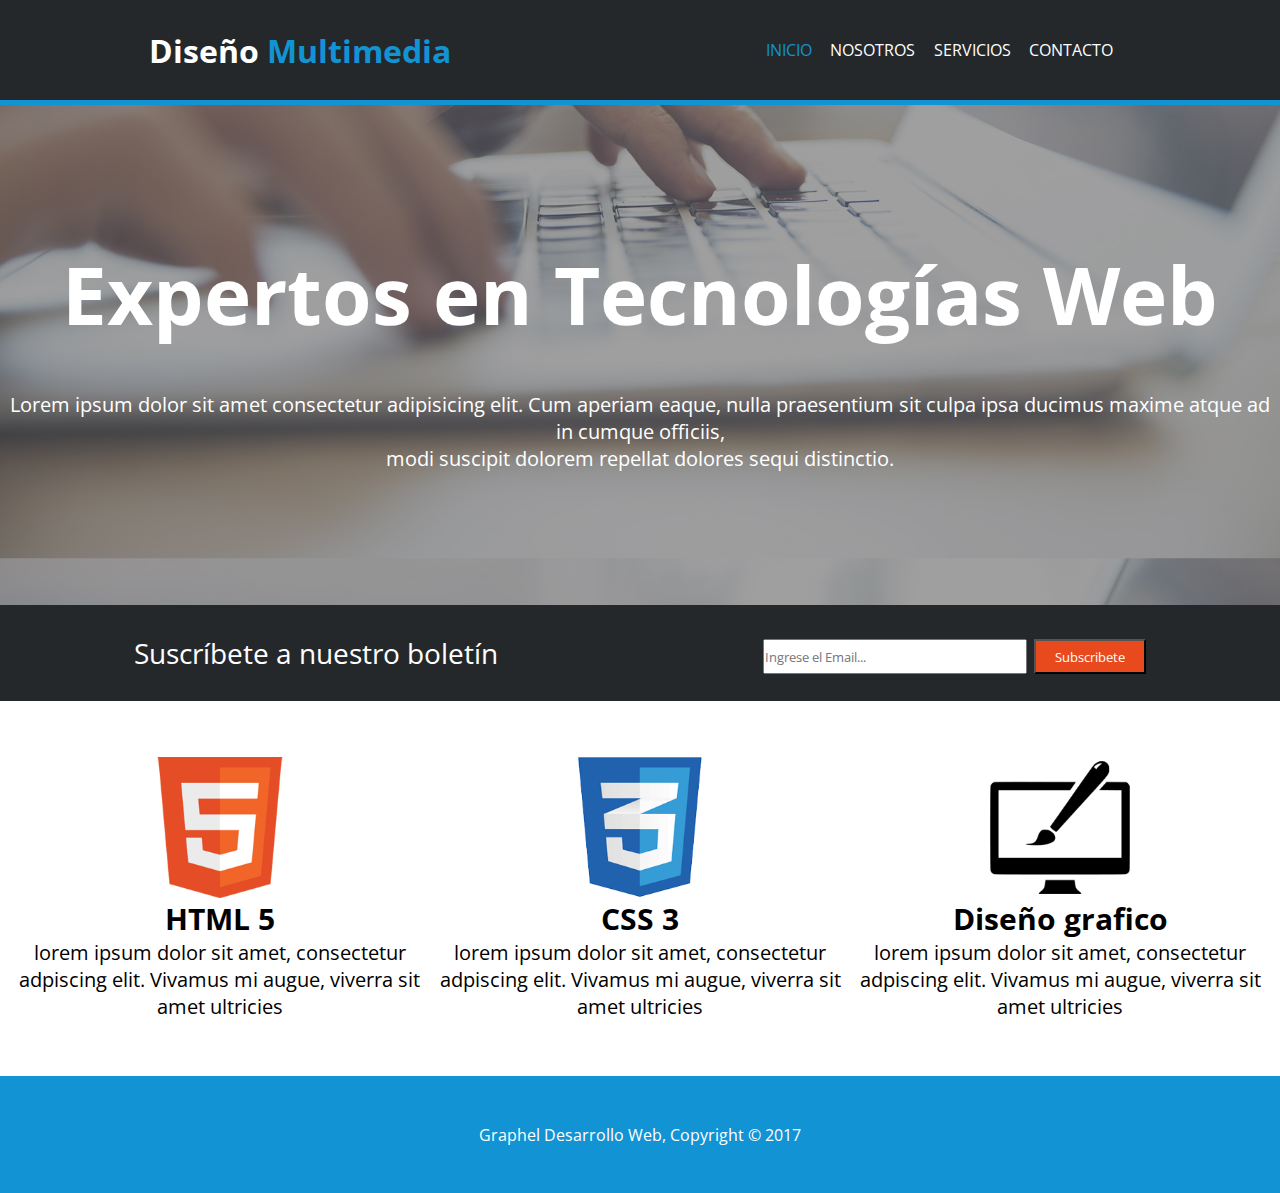
<file: index.html>
<!DOCTYPE html>
<html lang="en">
<head>
    <link href="https://fonts.googleapis.com/css2?family=Open+Sans&display=swap" rel="stylesheet">
    <link rel="stylesheet" href="./styles/style_1.css">
    <meta charset="UTF-8">
    <meta http-equiv="X-UA-Compatible" content="IE=edge">
    <meta name="viewport" content="width=device-width, initial-scale=1.0">
    <title>Diseño Multimedia</title>
</head>
<body>
    <header>
        <h1>Diseño <span class="H1_AZUL">Multimedia</span></h1>
        <ul>
            <a href="./index.html">
                <li class="inicio">INICIO</li>
            </a>
            <a href="./nosotros.html">
                <li>NOSOTROS</li>
            </a>
            <a href="./servicios.html">
                <li>SERVICIOS</li>
            </a>
            <a href="./contacto.html">
                <li class="contacto">CONTACTO</li>
            </a>        
        </ul>
    </header>

    <div class="borde_header"></div>

    <section>
        <h2 class="titulo_imagen">Expertos en Tecnologías Web</h2>
        <br>
        <p class="lorem1">Lorem ipsum dolor sit amet consectetur adipisicing elit. Cum aperiam eaque, nulla praesentium sit culpa ipsa ducimus maxime atque ad in cumque officiis, <br> modi suscipit dolorem repellat dolores sequi distinctio.</p>
    </section>
    <div class="suscribete">
        <p>Suscríbete a nuestro boletín</p>
        <div class="suscribete1">
            <input type="text" placeholder="Ingrese el Email...">
            <a href="./index.html">
                <button>Subscribete</button>
            </a>
        </div>
    </div>
    <div class="logos">
        <div class="HTML">
            <img src="images/logo_html.png" title="LOGO HTML">
            <h2>HTML 5</h2>
            <p>lorem ipsum dolor sit amet, consectetur <br>
                adpiscing elit. Vivamus mi augue, viverra sit <br>
                amet ultricies</p>
        </div>
        <div class="CSS">
            <img src="images/logo_css.png" title="LOGO CSS">
            <h2>CSS 3</h2>
            <p>lorem ipsum dolor sit amet, consectetur <br>
                adpiscing elit. Vivamus mi augue, viverra sit <br>
                amet ultricies</p>
        </div>
        <div class="diseño">
            <img src="images/logo_brush.png" title="DISEÑO GRAFICO">
            <h2>Diseño grafico</h2>
            <p>lorem ipsum dolor sit amet, consectetur <br>
                adpiscing elit. Vivamus mi augue, viverra sit <br>
                amet ultricies</p>
        </div>

    </div>
    <footer>
        <p>Graphel Desarrollo Web, Copyright &copy; 2017 </p>
    </footer>
</body>
</html>
</file>
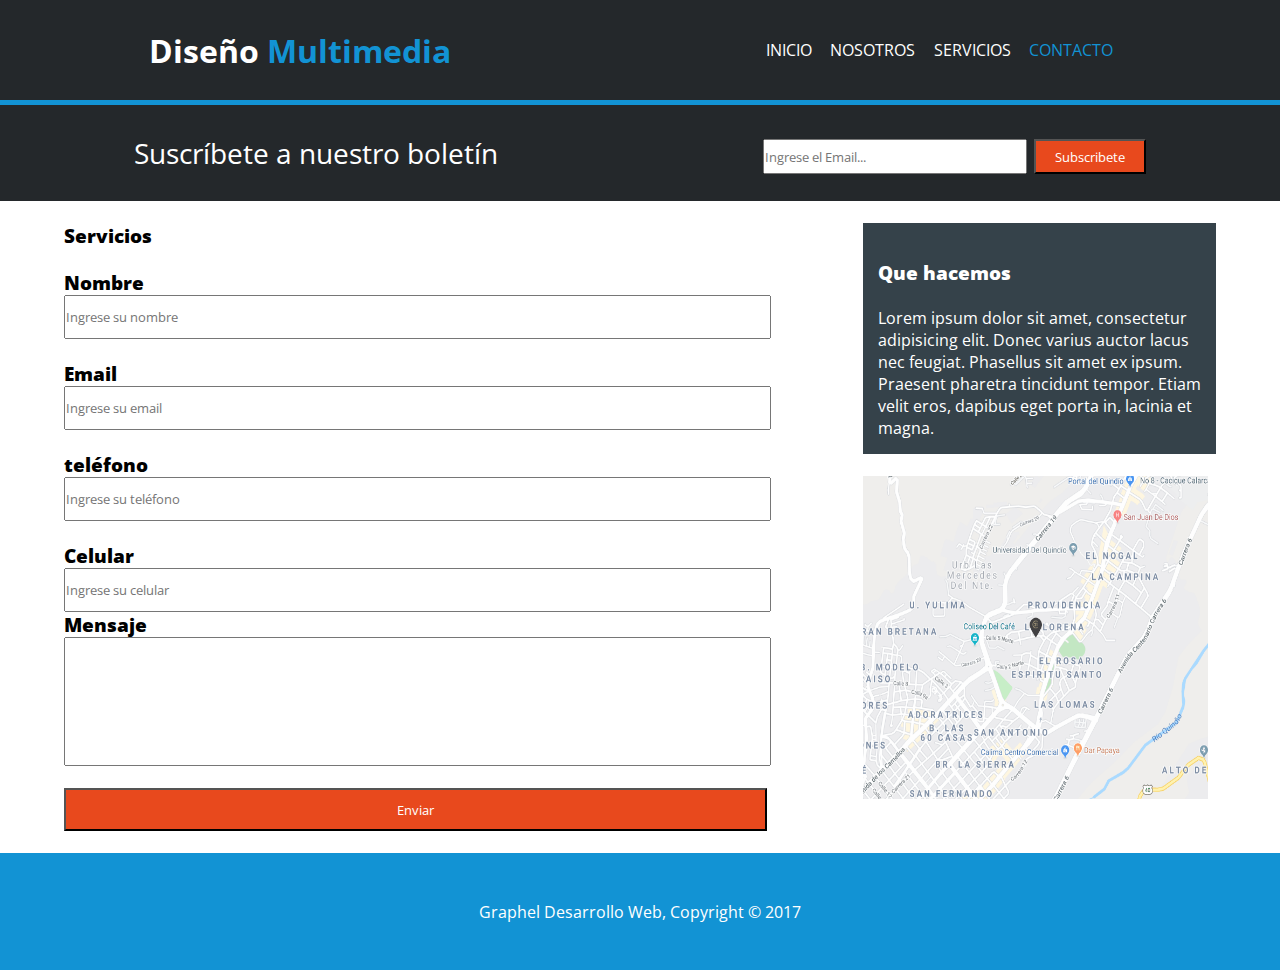
<file: contacto.html>
<!DOCTYPE html>
<html lang="en">
<head>
    <link href="https://fonts.googleapis.com/css2?family=Open+Sans&display=swap" rel="stylesheet">
    <link rel="stylesheet" href="./styles/style_4.css">
    <meta charset="UTF-8">
    <meta http-equiv="X-UA-Compatible" content="IE=edge">
    <meta name="viewport" content="width=device-width, initial-scale=1.0">
    <title>Contacto</title>
</head>
<body>
    <header>
        <h1>Diseño <span class="H1_AZUL">Multimedia</span></h1>
        <ul>
            <a href="./index.html">
                <li>INICIO</li>
            </a>
            <a href="./nosotros.html">
                <li>NOSOTROS</li>
            </a>
            <a href="./servicios.html">
                <li>SERVICIOS</li>
            </a>
            <a href="./contacto.html">
                <li class="contacto">CONTACTO</li>
            </a>
        </ul>
    </header>
    <div class="borde_header"></div>
    <div class="suscribete">
        <p>Suscríbete a nuestro boletín</p>
        <div class="suscribete1">
            <input type="text" placeholder="Ingrese el Email...">
            <a href="./nosotros.html">
                <button>Subscribete</button>
            </a>
        </div>
    </div>
    <br>
    <div class="info">
        
        <div class="derecha">
            <div class="QH">
            <br>
            <h3><b>Que hacemos</b></h3>
            <br>
            <p>Lorem ipsum dolor sit amet, consectetur<br>
            adipisicing elit. Donec varius auctor lacus<br>
            nec feugiat. Phasellus sit amet ex ipsum.<br>
            Praesent pharetra tincidunt tempor. Etiam<br>
            velit eros, dapibus eget porta in, lacinia et<br>
            magna. 
        </p>
        </div>
        <br>
        <div class="ubi">
            <img src="./images/mapaGoogle.png" title="UBICACIÓN">
        </div>
        </div>
        <div class="izquierda">
            <h3><b>Servicios</b></h3>
            <br>
            <div class="input">
                <h3><b>Nombre</b></h3>
                <input type="text" placeholder="Ingrese su nombre">
            </div>
            <br>
            <div class="input">
                <h3><b>Email</b></h3>
                <input type="text" placeholder="Ingrese su email">
                
            </div>
            <br>
            <div class="input">
                <h3><b>teléfono</b></h3>
                <input type="text" placeholder="Ingrese su teléfono"> 
            </div>
            <br>
            <div class="input">
                <h3><b>Celular</b></h3>
                <input type="text" placeholder="Ingrese su celular"> 
            </div>
            <div class="mensaje">
                <h3><b>Mensaje</b></h3>
                <input type="text" title="SI TIENE ALGUNA OBSERVACION POR FAVOR COMENTANOS POR ACÁ."> 
            </div>
            <br>
            <a href="./contacto.html">
                <button class="enviar">Enviar</button>
            </a>
        </div>
        
        
    </div>
    <br>
    <footer>
        <p>Graphel Desarrollo Web, Copyright &copy; 2017 </p>
    </footer>
</body>
</html>
</file>
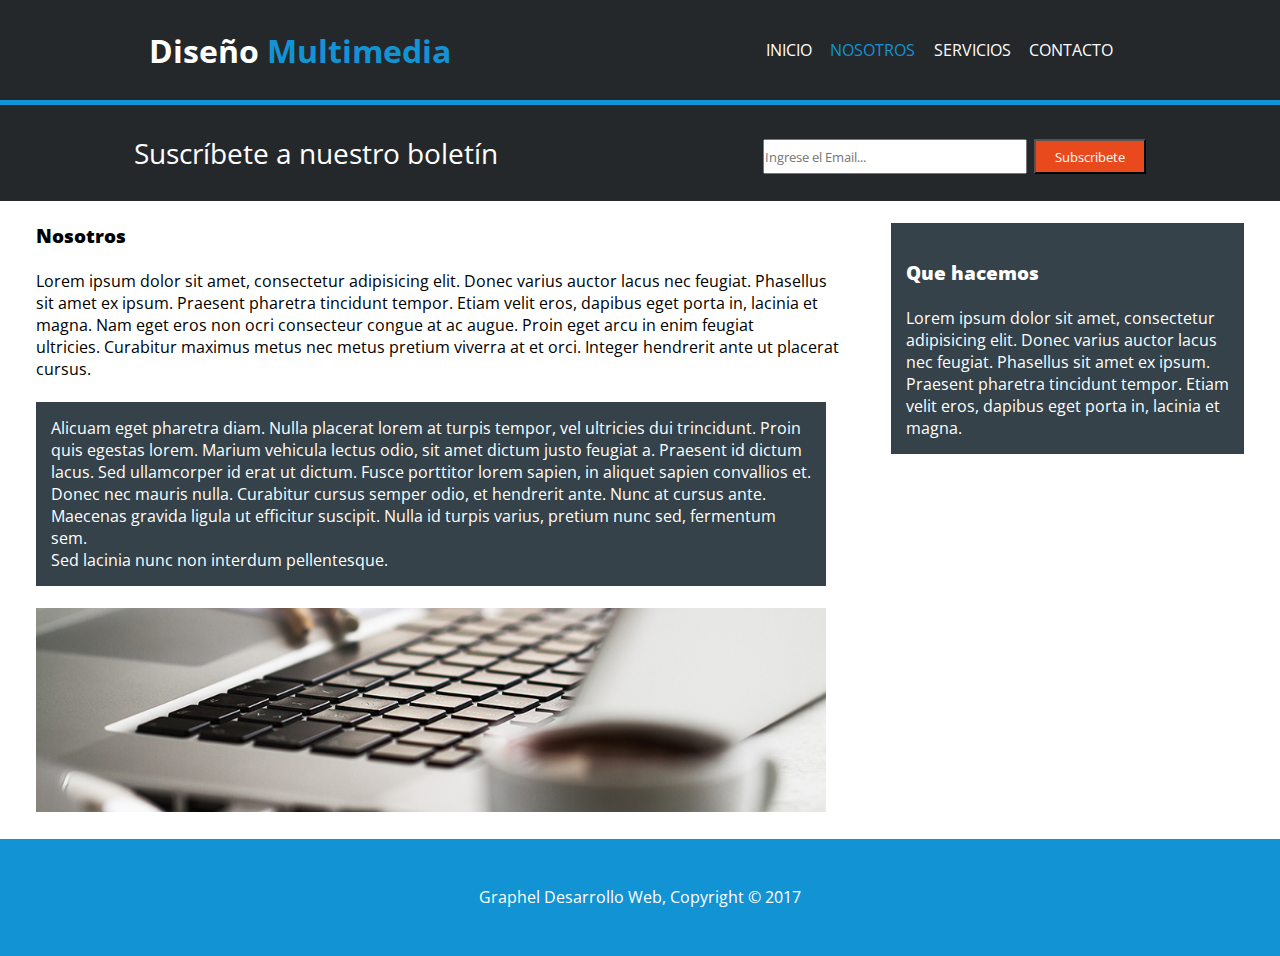
<file: nosotros.html>
<!DOCTYPE html>
<html lang="en">
<head>
    <link href="https://fonts.googleapis.com/css2?family=Open+Sans&display=swap" rel="stylesheet">
    <link rel="stylesheet" href="./styles/style_2.css">
    <meta charset="UTF-8">
    <meta http-equiv="X-UA-Compatible" content="IE=edge">
    <meta name="viewport" content="width=device-width, initial-scale=1.0">
    <title>Nosotros</title>
</head>
<body>
    <header>
        <h1>Diseño <span class="H1_AZUL">Multimedia</span></h1>
        <ul>
            <a href="./index.html">
                <li>INICIO</li>
            </a>
            <a href="./nosotros.html">
                <li class="nosotros">NOSOTROS</li>
            </a>
            <a href="./servicios.html">
                <li>SERVICIOS</li>
            </a>
            <a href="./contacto.html">
                <li class="contacto">CONTACTO</li>
            </a>
        </ul>
    </header>
    <div class="borde_header"></div>
    <div class="suscribete">
        <p>Suscríbete a nuestro boletín</p>
        <div class="suscribete1">
            <input type="text" placeholder="Ingrese el Email...">
            <a href="./nosotros.html">
                <button>Subscribete</button>
            </a>
        </div>
    </div>
    <br>
    <div class="info">
        
        <div class="derecha">
            <br>
            <h3><b>Que hacemos</b></h3>
            <br>
            <p>Lorem ipsum dolor sit amet, consectetur<br>
            adipisicing elit. Donec varius auctor lacus<br>
            nec feugiat. Phasellus sit amet ex ipsum.<br>
            Praesent pharetra tincidunt tempor. Etiam<br>
            velit eros, dapibus eget porta in, lacinia et<br>
            magna. 
        </p>
        </div>
        <div class="izquierda">
            <div>
                <h3><b>Nosotros</b></h3>
                <br>
                <p>Lorem ipsum dolor sit amet, consectetur adipisicing elit. Donec varius auctor lacus nec feugiat. Phasellus<br>
                sit amet ex ipsum. Praesent pharetra tincidunt tempor. Etiam velit eros, dapibus eget porta in, lacinia et<br>
                magna. Nam eget eros non ocri consecteur congue at ac augue. Proin eget arcu in enim feugiat<br>
                ultricies. Curabitur maximus metus nec metus pretium viverra at et orci. Integer hendrerit ante ut placerat<br>
                cursus.
                </p>
            </div>
            <br>
            <div class="oscuro">
                
                <p>
                    Alicuam eget pharetra diam. Nulla placerat lorem at turpis tempor, vel ultricies dui trincidunt. Proin<br>
                    quis egestas lorem. Marium vehicula lectus odio, sit amet dictum justo feugiat a. Praesent id dictum<br>
                    lacus. Sed ullamcorper id erat ut dictum. Fusce porttitor lorem sapien, in aliquet sapien convallios et.<br>
                    Donec nec mauris nulla. Curabitur cursus semper odio, et hendrerit ante. Nunc at cursus ante.<br>
                    Maecenas gravida ligula ut efficitur suscipit. Nulla id turpis varius, pretium nunc sed, fermentum sem.<br>
                    Sed lacinia nunc non interdum pellentesque. 
                </p>
                
            </div>
            <br>
            <div>
                <img  class="img" src="./images/891.jpg">
            </div>
        </div>
        
        
    </div>
    <br>
    <footer>
        <p>Graphel Desarrollo Web, Copyright &copy; 2017 </p>
    </footer>
</body>
</html>
</file>
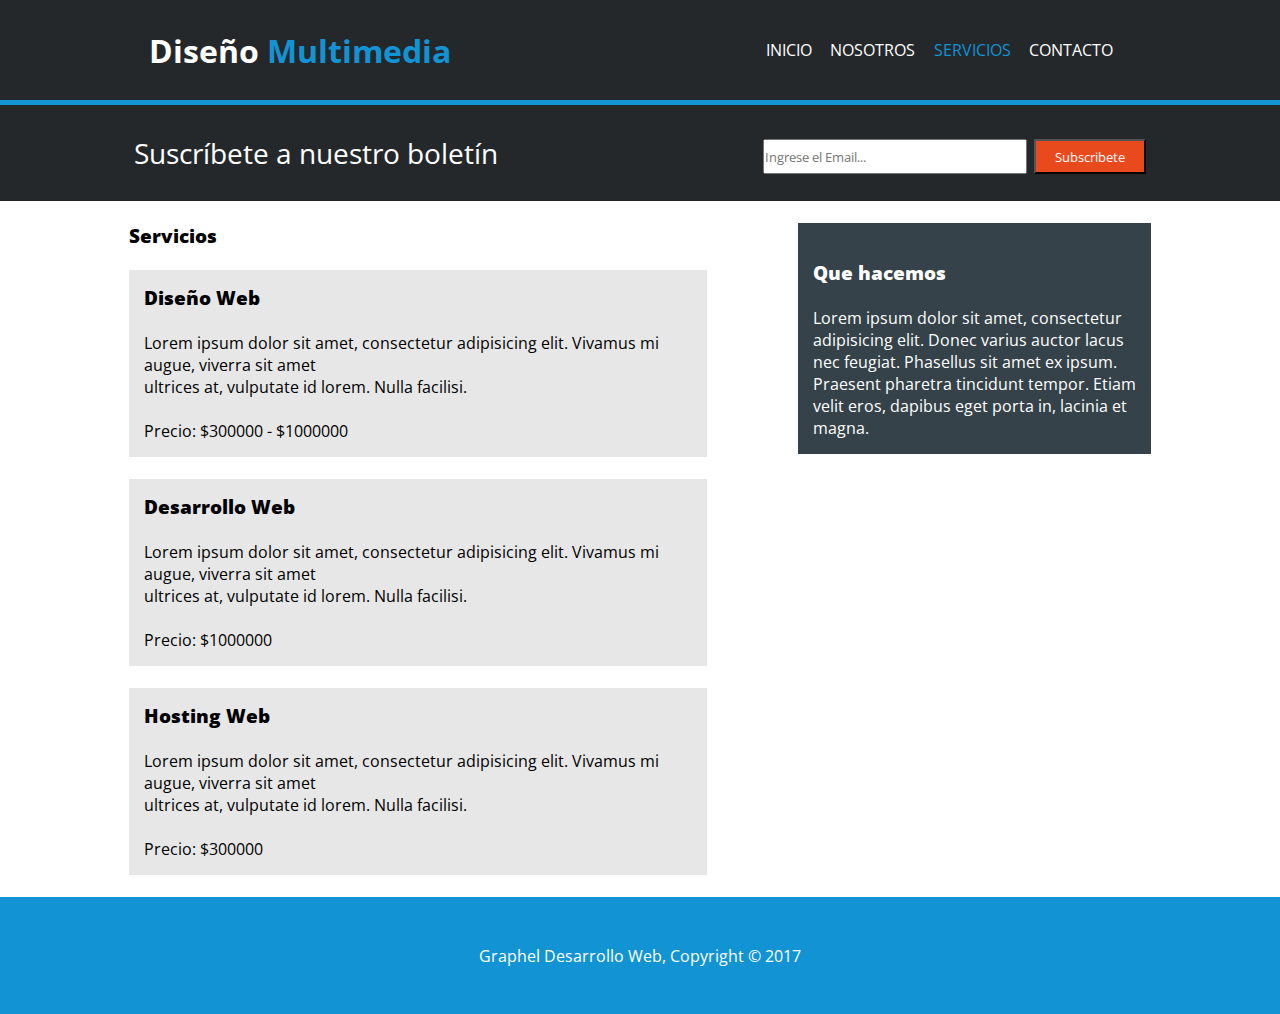
<file: servicios.html>
<!DOCTYPE html>
<html lang="en">
<head>
    <link href="https://fonts.googleapis.com/css2?family=Open+Sans&display=swap" rel="stylesheet">
    <link rel="stylesheet" href="./styles/style_3.css">
    <meta charset="UTF-8">
    <meta http-equiv="X-UA-Compatible" content="IE=edge">
    <meta name="viewport" content="width=device-width, initial-scale=1.0">
    <title>Servicios</title>
</head>
<body>
    <header>
        <h1>Diseño <span class="H1_AZUL">Multimedia</span></h1>
        <ul>
            <a href="./index.html">
                <li>INICIO</li>
            </a>
            <a href="./nosotros.html">
                <li>NOSOTROS</li>
            </a>
            <a href="./servicios.html">
                <li class="servicios">SERVICIOS</li>
            </a>
            <a href="./contacto.html">
                <li>CONTACTO</li>
            </a>
        </ul>
    </header>
    <div class="borde_header"></div>
    <div class="suscribete">
        <p>Suscríbete a nuestro boletín</p>
        <div class="suscribete1">
            <input type="text" placeholder="Ingrese el Email...">
            <a href="./nosotros.html">
                <button>Subscribete</button>
            </a>
        </div>
    </div>
    <br>
    <div class="info">
        
        <div class="derecha">
            <br>
            <h3><b>Que hacemos</b></h3>
            <br>
            <p>Lorem ipsum dolor sit amet, consectetur<br>
            adipisicing elit. Donec varius auctor lacus<br>
            nec feugiat. Phasellus sit amet ex ipsum.<br>
            Praesent pharetra tincidunt tempor. Etiam<br>
            velit eros, dapibus eget porta in, lacinia et<br>
            magna. 
        </p>
        </div>
        <div class="izquierda">
            <h3><b>Servicios</b></h3>
            <br>
            <div class="gris">
                <h3><b>Diseño Web</b></h3>
                <br>
                <p>Lorem ipsum dolor sit amet, consectetur adipisicing elit. Vivamus mi augue, viverra sit amet <br>
                    ultrices at, vulputate id lorem. Nulla facilisi.<br>
                    <br>
                    Precio: $300000 - $1000000
                </p>
            </div>
            <br>
            <div class="gris">
                
                <h3><b>Desarrollo Web</b></h3>
                <br>
                <p>Lorem ipsum dolor sit amet, consectetur adipisicing elit. Vivamus mi augue, viverra sit amet <br>
                    ultrices at, vulputate id lorem. Nulla facilisi.<br>
                    <br>
                    Precio: $1000000
                </p>
                
            </div>
            <br>
            <div class="gris">
                <h3><b>Hosting Web</b></h3>
                <br>
                <p>Lorem ipsum dolor sit amet, consectetur adipisicing elit. Vivamus mi augue, viverra sit amet <br>
                    ultrices at, vulputate id lorem. Nulla facilisi.<br>
                    <br>
                    Precio: $300000
                </p>            </div>
        </div>
        
        
    </div>
    <br>
    <footer>
        <p>Graphel Desarrollo Web, Copyright &copy; 2017 </p>
    </footer>
</body>
</html>
</file>
<file: styles/style_1.css>
/*HEADER*/

*{
    margin: 0;
    padding: 0;
    font-family: 'Open Sans', sans-serif;
}

.inicio{
    color: rgb(18, 147, 212);
}

a{
    text-decoration: none;
    color: white;
}

header{
    height: 100px;
    display: flex;
    background-color: rgb(36, 40, 43);
    color: white;
    justify-content: space-around;
    align-items: center;
}

ul :hover{
    color: rgb(18, 147, 212);
    cursor: pointer;
}

ul{
    display: flex;
    flex-direction: row;
    text-decoration: none;
    justify-content: space-evenly;
    width:30%;
}

li{
    list-style: none;
}

.borde_header{
    width: 100%;
    height: 5px;
    background-color: rgb(18, 147, 212);
}

.H1_AZUL{
    color: rgb(18, 147, 212);
}

/*BODY*/

.lorem1{
    font-size: 20px;
}

.titulo_imagen{
    font-size: 80px;
}

section{
    display: flex;
    color: white;
    background: url("../images/cabecera.jpg") 0 -400px;
    text-align: center;
    background-size: cover;
    font-size: 200%;
    height: 500px;
    align-items: center;
    justify-content: center;
    flex-direction: column;
}

.suscribete{
    display: flex;
    justify-content: space-around;
    align-items: center;
    font-size: 28px;
    color: white;
    border: 1px solid rgb(36, 40, 43);
    height: 94px;
    background-color: rgb(36, 40, 43);
}

.suscribete1 input{
    width: 260px;
    height: 31px;

}
.suscribete1 button{
    height: 35px;
    width: 112px;
    background-color: rgb(232, 73, 29);
    color: white;

}

/*SECCION DE LOGOS*/

.logos{
    display: flex;
    align-items: center;
    justify-content: center;
    height: 375px;
    justify-content: space-evenly;
    
}

.HTML{
    display: flex;
    flex-direction: column;
    align-items: center;
    text-align: center;
    font-size: 20px;
}
.HTML img{
    width: 35%;
}


.CSS{
    display: flex;
    flex-direction: column;
    align-items: center;
    text-align: center;
    font-size: 20px;
}
.CSS img{
    width: 35%;
}

.diseño{
    display: flex;
    flex-direction: column;
    align-items: center;
    text-align: center;
    font-size: 20px;
}

.diseño img{
    width: 35%;
}

/*FOOTER*/



footer{
    display: flex;
    justify-content: center;
    align-items: center;
    border: 0px solid;
    color: white;
    background-color: rgb(18, 147, 212);
    height: 117px;
}



@media(max-width:1000px){
    ul :hover{
        color: rgb(18, 147, 212);
        cursor: pointer;
    }
    
    ul{
        display: flex;
        flex-direction: row;
        text-decoration: none;
        justify-content: space-between;
        width:33%;
    }  
}



@media(max-width:900px){
    ul :hover{
        color: rgb(212, 18, 18);
        cursor: pointer;
    }
    
    ul{
        display: flex;
        flex-direction: row;
        text-decoration: none;
        justify-content: space-between;
        width:36%;
    }  

    .lorem1{
        font-size: 22px;
    }
}



@media(max-width:820px){
    ul{

        width:40%;
    }
}
</file>
<file: styles/style_4.css>
/*HEADER*/

*{
    margin: 0;
    padding: 0;
    font-family: 'Open Sans', sans-serif;
}

.contacto{
    color: rgb(18, 147, 212);
}

a{
    text-decoration: none;
    color: white;
}

header{
    height: 100px;
    display: flex;
    background-color: rgb(36, 40, 43);
    color: white;
    justify-content: space-around;
    align-items: center;
}

ul :hover{
    color: rgb(18, 147, 212);
    cursor: pointer;
}

ul{
    display: flex;
    flex-direction: row;
    text-decoration: none;
    justify-content: space-evenly;
    width:30%;
}

li{
    list-style: none;
}

.borde_header{
    width: 100%;
    height: 5px;
    background-color: rgb(18, 147, 212);
}

.H1_AZUL{
    color: rgb(18, 147, 212);
}
/*BODY*/

.lorem1{
    font-size: 20px;
}

.titulo_imagen{
    font-size: 80px;
}

section{
    display: flex;
    color: white;
    background: url("../images/cabecera.jpg") 0 -400px;
    text-align: center;
    background-size: cover;
    font-size: 200%;
    height: 500px;
    align-items: center;
    justify-content: center;
    flex-direction: column;
}

.suscribete{
    display: flex;
    justify-content: space-around;
    align-items: center;
    font-size: 28px;
    color: white;
    border: 1px solid rgb(36, 40, 43);
    height: 94px;
    background-color: rgb(36, 40, 43);
}

.suscribete1 input{
    width: 260px;
    height: 31px;

}
.suscribete1 button{
    height: 35px;
    width: 112px;
    background-color: rgb(232, 73, 29);
    color: white;

}

.info{
    display: flex;
    flex-direction: row-reverse;
    justify-content: center;
    align-items: flex-start;
    justify-content: space-around;
}


.input input{

    width: 703px;
    height: 40px;
}

.mensaje input{
    height: 125px;
    width: 703px;

}
.enviar{
    text-align: center;
    color: white;
    background-color: rgb(232, 73, 29);
    width: 703px;
    height: 43px;
}

.izquierda{
    margin: 0 -180px 0 0;
}

.img{
    width: 79%;
 
}

.QH{
    background-color: rgb(53, 66, 74);
    color: white;
    padding: 15px;
}

.ubi img{
    width: 345px;
    height: 323px;
}

.derecha{
    margin: 0 0 0 143px;
}

/*FOOTER*/

footer{
    display: flex;
    justify-content: center;
    align-items: center;
    border: 0px solid;
    color: white;
    background-color: rgb(18, 147, 212);
    height: 117px;
}

@media(max-width:1000px){
    ul :hover{
        color: rgb(18, 147, 212);
        cursor: pointer;
    }
    
    ul{
        display: flex;
        flex-direction: row;
        text-decoration: none;
        justify-content: space-between;
        width:33%;
    }  

    .input input{

        width: 560px;
        height: 40px;
    }
    
    .mensaje input{
        height: 125px;
        width: 560px;
    }

    .enviar{
        width: 560px;
    }
}

@media(max-width:900px){
    ul :hover{
        color: rgb(212, 18, 18);
        cursor: pointer;
    }
    
    ul{
        display: flex;
        flex-direction: row;
        text-decoration: none;
        justify-content: space-between;
        width:36%;
    }
    .input input{

        width: 500px;
        height: 40px;
    }

    .mensaje input{
        height: 125px;
        width: 500px;
    }

    .enviar{
        width: 500px;
    }
}

@media(max-width:820px){
    ul{

        width:40%;
    }
    .input input{

        width: 455px;
        height: 40px;
    }

    .mensaje input{
        height: 125px;
        width: 455px;
    }

    .enviar{
        width: 500px
    }
}
</file>
<file: styles/style_2.css>
/*HEADER*/

*{
    margin: 0;
    padding: 0;
    font-family: 'Open Sans', sans-serif;
}

.nosotros{
    color: rgb(18, 147, 212);
}

a{
    text-decoration: none;
    color: white;
}

header{
    height: 100px;
    display: flex;
    background-color: rgb(36, 40, 43);
    color: white;
    justify-content: space-around;
    align-items: center;
}

ul :hover{
    color: rgb(18, 147, 212);
    cursor: pointer;
}

ul{
    display: flex;
    flex-direction: row;
    text-decoration: none;
    justify-content: space-evenly;
    width:30%;
}

li{
    list-style: none;
}

.borde_header{
    width: 100%;
    height: 5px;
    background-color: rgb(18, 147, 212);
}

.H1_AZUL{
    color: rgb(18, 147, 212);
}
/*BODY*/

.lorem1{
    font-size: 20px;
}

.titulo_imagen{
    font-size: 80px;
}

section{
    display: flex;
    color: white;
    background: url("../images/cabecera.jpg") 0 -400px;
    text-align: center;
    background-size: cover;
    font-size: 200%;
    height: 500px;
    align-items: center;
    justify-content: center;
    flex-direction: column;
}

.suscribete{
    display: flex;
    justify-content: space-around;
    align-items: center;
    font-size: 28px;
    color: white;
    border: 1px solid rgb(36, 40, 43);
    height: 94px;
    background-color: rgb(36, 40, 43);
}

.suscribete1 input{
    width: 260px;
    height: 31px;

}
.suscribete1 button{
    height: 35px;
    width: 112px;
    background-color: rgb(232, 73, 29);
    color: white;

}

.info{
    display: flex;
    flex-direction: row-reverse;
    justify-content: center;
    align-items: flex-start;
    justify-content: space-evenly;
}

.oscuro{
    background-color: rgb(53, 66, 74);
    color: white;
    padding: 15px;
    width: 76%;
}

.izquierda{
    margin: 0 -180px 0 0;
}

.img{
    width: 79%;
 
}

.derecha{
    background-color: rgb(53, 66, 74);
    color: white;
    padding: 15px;
}

/*FOOTER*/

footer{
    display: flex;
    justify-content: center;
    align-items: center;
    border: 0px solid;
    color: white;
    background-color: rgb(18, 147, 212);
    height: 117px;
}

@media(max-width:1000px){
    ul :hover{
        color: rgb(18, 147, 212);
        cursor: pointer;
    }
    
    ul{
        display: flex;
        flex-direction: row;
        text-decoration: none;
        justify-content: space-between;
        width:33%;
    }
    
    .info{
        display: flex;
        flex-direction: column-reverse;
        justify-content: center;
        align-items: center;
        justify-content: space-evenly;
    }


}

@media(max-width:900px){
    ul :hover{
        color: rgb(212, 18, 18);
        cursor: pointer;
    }
    
    ul{
        display: flex;
        flex-direction: row;
        text-decoration: none;
        justify-content: space-between;
        width:36%;
    }
}

@media(max-width:820px){
    ul{

        width:40%;
    }
}
</file>
<file: styles/style_3.css>
/*HEADER*/

*{
    margin: 0;
    padding: 0;
    font-family: 'Open Sans', sans-serif;
}

.servicios{
    color: rgb(18, 147, 212);
}

a{
    text-decoration: none;
    color: white;
}

header{
    height: 100px;
    display: flex;
    background-color: rgb(36, 40, 43);
    color: white;
    justify-content: space-around;
    align-items: center;
}

ul :hover{
    color: rgb(18, 147, 212);
    cursor: pointer;
}

ul{
    display: flex;
    flex-direction: row;
    text-decoration: none;
    justify-content: space-evenly;
    width:30%;
}

li{
    list-style: none;
}

.borde_header{
    width: 100%;
    height: 5px;
    background-color: rgb(18, 147, 212);
}

.H1_AZUL{
    color: rgb(18, 147, 212);
}
/*BODY*/

.lorem1{
    font-size: 20px;
}

.titulo_imagen{
    font-size: 80px;
}

section{
    display: flex;
    color: white;
    background: url("../images/cabecera.jpg") 0 -400px;
    text-align: center;
    background-size: cover;
    font-size: 200%;
    height: 500px;
    align-items: center;
    justify-content: center;
    flex-direction: column;
}

.suscribete{
    display: flex;
    justify-content: space-around;
    align-items: center;
    font-size: 28px;
    color: white;
    border: 1px solid rgb(36, 40, 43);
    height: 94px;
    background-color: rgb(36, 40, 43);
}

.suscribete1 input{
    width: 260px;
    height: 31px;

}
.suscribete1 button{
    height: 35px;
    width: 112px;
    background-color: rgb(232, 73, 29);
    color: white;

}

.info{
    display: flex;
    flex-direction: row-reverse;
    justify-content: center;
    align-items: flex-start;
    justify-content: space-evenly;
}

.gris{
    background-color: rgb(231, 231, 231);
    color: black;
    padding: 15px;
    width: 76%;
}

.izquierda{
    margin: 0 -180px 0 0;
}

.img{
    width: 79%;
 
}

.derecha{
    background-color: rgb(53, 66, 74);
    color: white;
    padding: 15px;
}

/*FOOTER*/

footer{
    display: flex;
    justify-content: center;
    align-items: center;
    border: 0px solid;
    color: white;
    background-color: rgb(18, 147, 212);
    height: 117px;
}

@media(max-width:1000px){
    ul :hover{
        color: rgb(18, 147, 212);
        cursor: pointer;
    }
    
    ul{
        display: flex;
        flex-direction: row;
        text-decoration: none;
        justify-content: space-between;
        width:33%;
    } 
    
    .izquierda{
        margin: 0 -150px 0 0;
    }
}

@media(max-width:900px){
    ul :hover{
        color: rgb(212, 18, 18);
        cursor: pointer;
    }
    
    ul{
        width:36%;
    }

    .gris{
        width: 72%;
    }


}

@media(max-width:820px){
    ul{

        width:40%;
    }
    .izquierda{
        margin: 0 -130px 0 0;
    }
}
</file>
